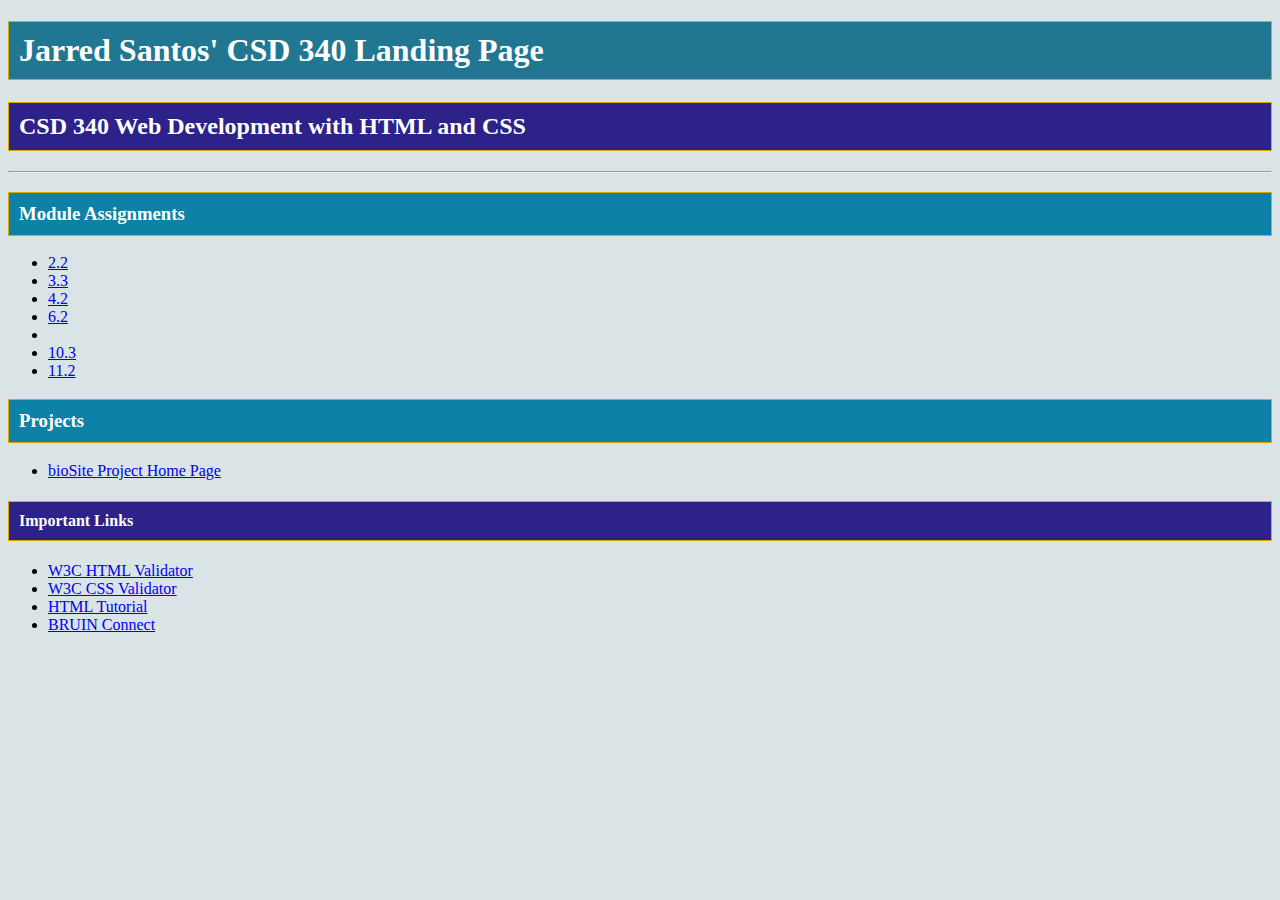
<file: index.html>
<!DOCTYPE html>
<!--Jarred Santos Assignment 3-->
<html>
	<head>
	<title>Jarred Santos' CSD 340 Landing Page</title>
	<link href= "site.css" type="text/css" rel="stylesheet">
	</head>
	<body>
	<div id ="container">
	<h1>Jarred Santos' CSD 340 Landing Page</h1>
	<h2>CSD 340 Web Development with HTML and CSS</h2>
	<hr>
	<h3>Module Assignments</h3>
		<ul>
			<li><a href = "module2/santos_mod2_2.html">2.2</a></li>
			<li><a href = "module3/santos_module3_3.html">3.3</a></li>
			<li><a href = "module4/santos_mod4_2.html">4.2</a></li>
			<li><a href = "module6/santos_module6.html">6.2</a><li>
			<li><a href = "module10/santos_module10.html">10.3</a></li>
			<li><a href = "module11/santos_module11.html">11.2</a></li>
		</ul>
	<h3>Projects</h3>
		<ul>
			<li><a href="https://jsrerean.github.io/biosite/">bioSite Project Home Page</a></li>
		</ul>
	<h4>Important Links</h4>
		<ul>
			<li><a href = " https://validator.w3.org/">W3C HTML Validator</a></li>
			<li><a href = "http://jigsaw.w3.org/css-validator/">W3C CSS Validator</a></li>
			<li><a href = " https://www.w3schools.com/html/">HTML Tutorial</a></li>
			<li><a href = "https://bruinconnect.bellevue.edu/">BRUIN Connect</a></li>
		</ul>
	</div>
	</body>
</html>
</file>
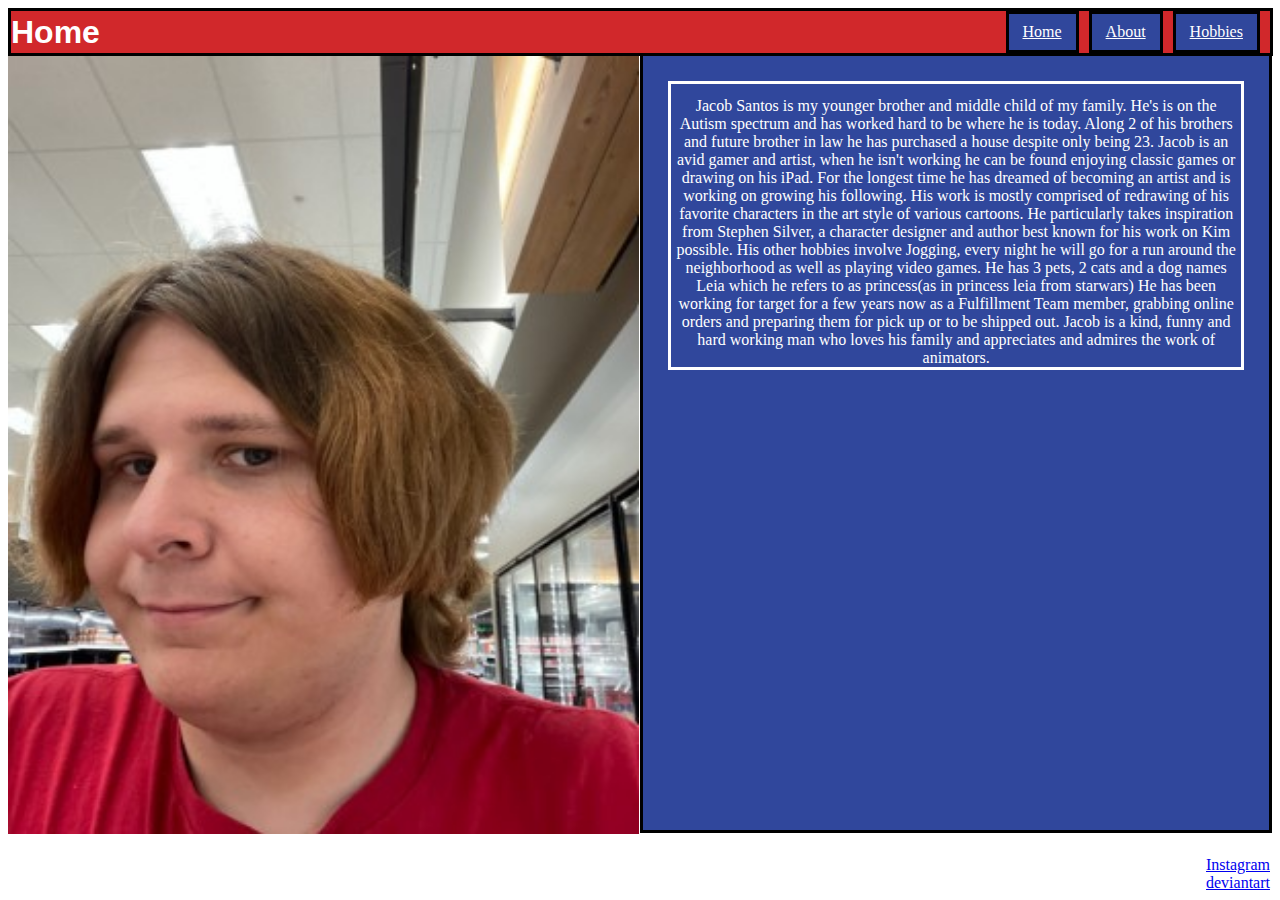
<file: biosite/index.html>
<html>
<header>
  <title>Biosite</title>
  <link href="biosite.css" rel="stylesheet" type="text/css">
</header>
<nav id="navbar">
	<h1>Home</h1>	
	<ul>
      <li><a href="index.html">Home</a></li>
      <li><a href="biositeAbout.html">About</a></li>
      <li><a href="biositeHobbies.html">Hobbies</a></li>
	</ul>
</nav>
<body>
  <div id="container">
    <div id="image">
      <img src="images/jacob.jpg">
      
    </div>
    <div id="textbox">
      <p>
        Jacob Santos is my younger brother and middle child of my family. He's is on the Autism spectrum and has worked hard to be where he is today. Along 2 of his brothers and future brother in law he has purchased a house despite only being 23.
Jacob is an avid gamer and artist, when he isn't working he can be found enjoying classic games or drawing on his iPad. For the longest time he has dreamed of becoming an artist and is working on growing his following. His work is mostly comprised of redrawing of his favorite characters in the art style of various cartoons. He particularly takes inspiration from Stephen Silver, a character designer and author best known for his work on Kim possible.
His other hobbies involve Jogging, every night he will go for a run around the neighborhood as well as playing video games.
He has 3 pets, 2 cats and a dog names Leia which he refers to as princess(as in princess leia from starwars)
He has been working for target for a few years now as a Fulfillment Team member, grabbing online orders and preparing them for pick up or to be shipped out.
Jacob is a kind, funny and hard working man who loves his family and appreciates and admires the work of animators.
      </p>
	  <ul id="socials">
		<li><a href="https://www.Instagram.com/jacobsantos902" target="_blank">Instagram</a></li>
		<li><a href="https://www.deviantart.com/jacobsantos30/gallery" target="_blank">deviantart</a></li>
	  </ul>
    </div>
  </div>
</body>
</html>
</file>
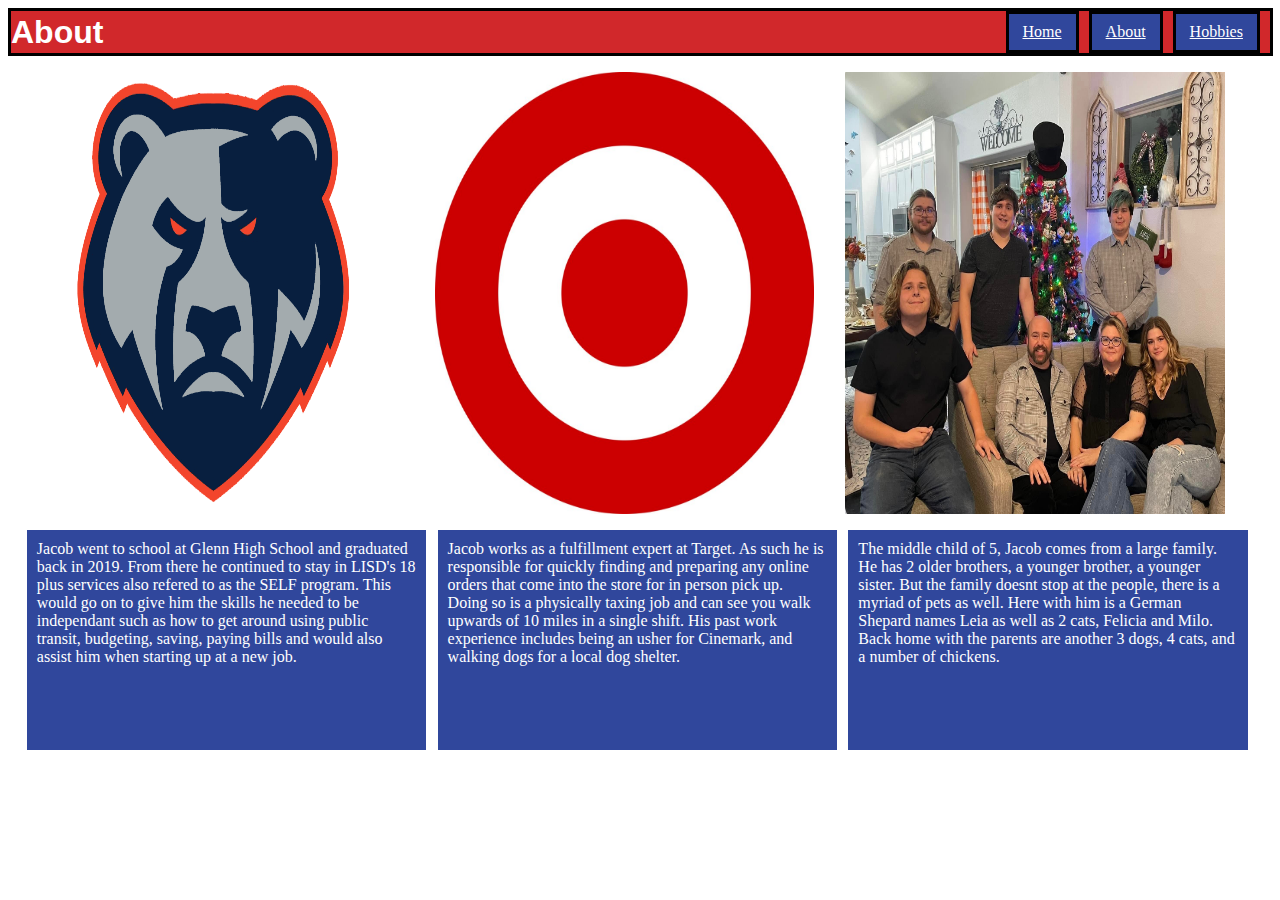
<file: biosite/biositeAbout.html>
<html>
<header>
  <title>Biosite About</title>
  <link href="biosite.css" rel="stylesheet" type="text/css">
</header>
<nav id="navbar">
	<h1>About</h1>
	<ul>
      <li><a href="index.html">Home</a></li>
      <li><a href="biositeAbout.html">About</a></li>
      <li><a href="biositeHobbies.html">Hobbies</a></li>
    </ul>
</nav>
<body>
  <div id="container">
    <div class="card" id="school">
		<div>
			<img src="images/glenIcon.png">
		</div>
		<div>
			<p>
				Jacob went to school at Glenn High School and graduated back in 2019. From there he continued to stay in LISD's 18 plus services also refered to as the SELF program. This would go 
				on to give him the skills he needed to be independant such as how to get around using public transit, budgeting, saving, paying bills and would also assist him when starting up at a new job.
			</p>
		</div>
    </div>
    
    <div class="card" id="work">
		<div>
			<img src="images/target.jpg">
		</div>
		<div>
			<p>
				Jacob works as a fulfillment expert at Target. As such he is responsible for quickly finding and preparing any online orders that come into the store for in person pick up. 
				Doing so is a physically taxing job and can see you walk upwards of 10 miles in a single shift. His past work experience includes being an usher for Cinemark, and walking dogs for a local dog shelter.
			</p>
		</div>
    </div>
    
    <div class="card" id="family">
		<div>
			<img src="images/family.jpg">
		</div>
		<div>
			<p>
				The middle child of 5, Jacob comes from a large family. He has 2 older brothers, a younger brother, a younger sister. But the family doesnt stop at the people, there is a myriad of pets as well.
				Here with him is a German Shepard names Leia as well as 2 cats, Felicia and Milo. Back home with the parents are another 3 dogs, 4 cats, and a number of chickens. 
			</p>
		</div>  
    </div>
    
  </div>
</body>
</html>
</file>
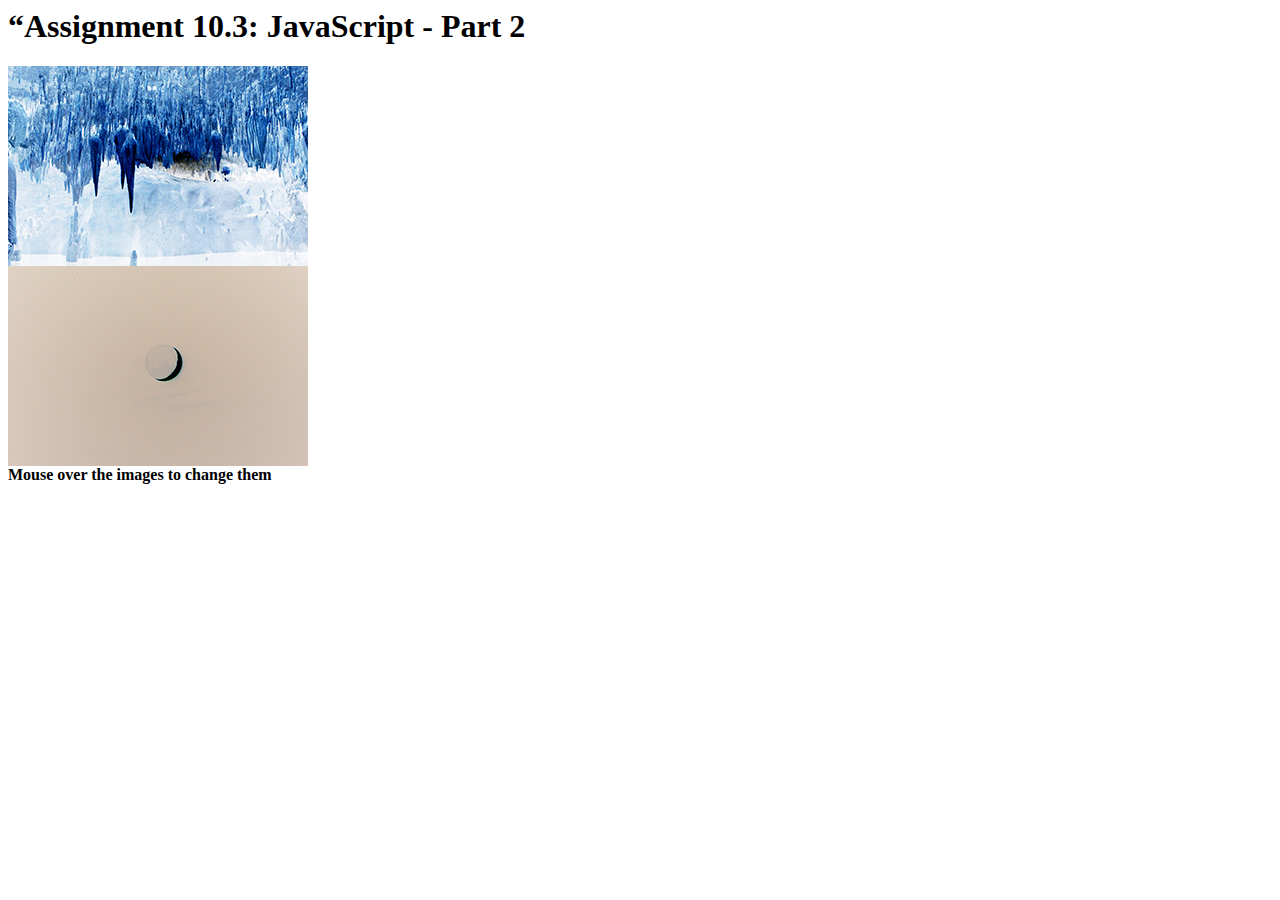
<file: module10/santos_module10.html>
<html>
	<head>
		<title>CSD 340 Web Development with HTML and CSS</title>
		<script>
		function displayImage(imageFile){
			var largerImage = document.getElementById("mainImage");
			var newNode = document.createElement("img");
			newNode.id = "mainImage";
			newNode.src = imageFile;
			newNode.alt = "Large Image";
			newNode.className = "mainImage";
			newNode.style.width = "300px";
			newNode.style.height = "200px";
			largerImage.parentNode.replaceChild(newNode, largerImage);
		}
		</script>
	</head>
	<body>
		<h1>“Assignment 10.3: JavaScript - Part 2</h1>
		<div id="cave">
			<a 	href=# onmouseover="cave.src='cave_01.jpg';"
					   onmouseout= "cave.src='cave_02.jpg';"
			>
				<img border = 0 name = "cave" src = "cave_02.jpg">
			</a>
		</div>
		<div id="moon">
			<a 	href=# onmouseover="moon.src='moon_01.jpg';"
					   onmouseout= "moon.src='moon_02.jpg';"
			>
				<img border = 0 name = "moon" src = "moon_02.jpg">
			</a>
			</br>
			<b>Mouse over the images to change them</b>
		</div>
	</body>
</html>
</file>
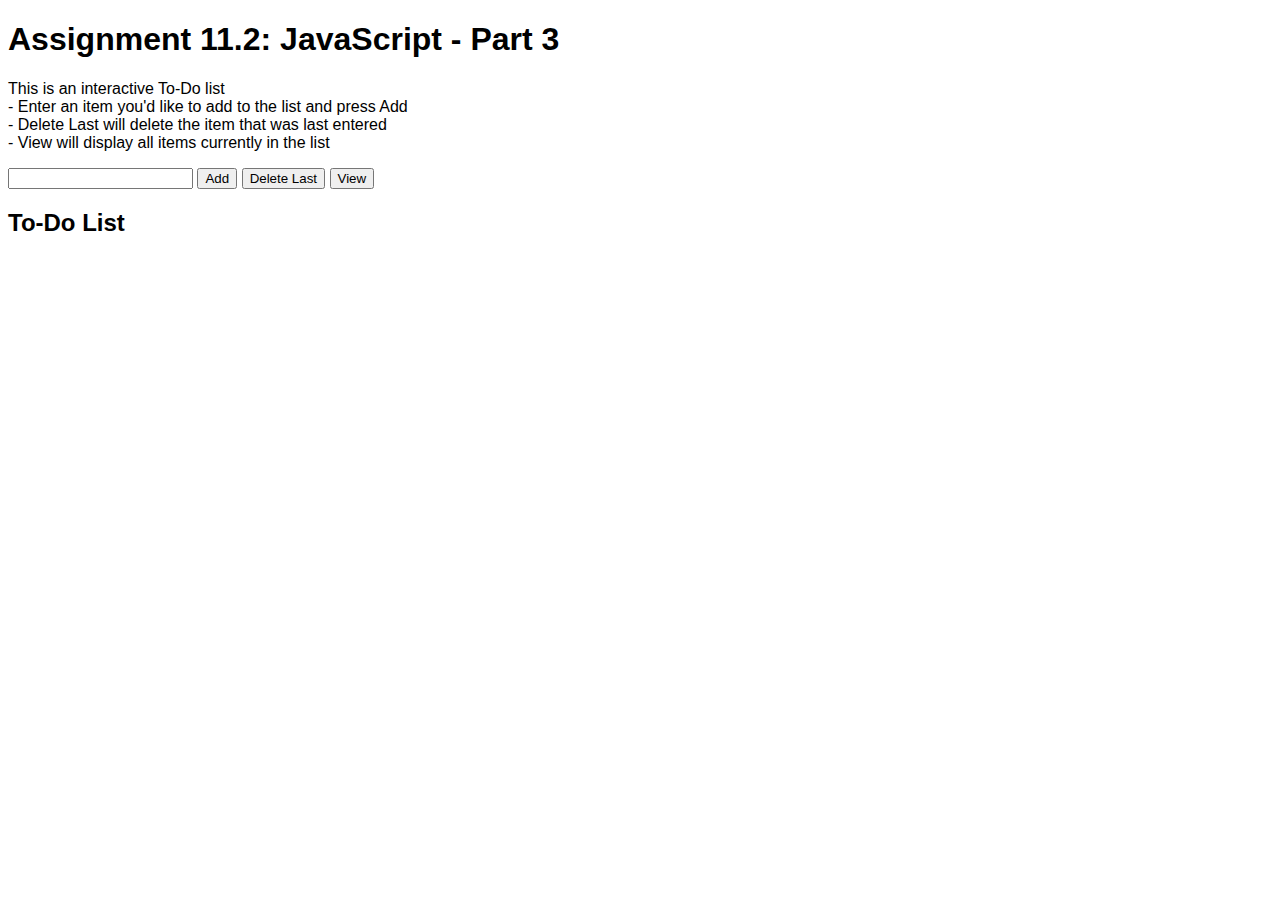
<file: module11/santos_module11.html>
<!DOCTYPE html>
<html lang="en">
<head>
    <meta charset="UTF-8">
    <meta name="viewport" content="width=device-width, initial-scale=1.0">
    <title>CSD 340 Web Development with HTML and CSS</title>
    <style>
        body {
            font-family: Arial, sans-serif;
        }
        ul {
            list-style-type: none;
            padding: 0;
        }
    </style>
</head>
<body>
    <h1>Assignment 11.2: JavaScript - Part 3</h1>
    <p>This is an interactive To-Do list<br>
    - Enter an item you'd like to add to the list and press Add<br>
    - Delete Last will delete the item that was last entered<br>
    - View will display all items currently in the list</p>
    
    <input type="text" id="toDoInput" size="20"/>
    <button id="addBtn">Add</button>
    <button id="delBtn">Delete Last</button>
    <button id="viewBtn">View</button>
    
    <h2>To-Do List</h2>
    <ul id="todoList"></ul>

    <script>
        let toDoItems = [];

        // Add button function
        document.getElementById('addBtn').addEventListener('click', function() {
            const inputField = document.getElementById('toDoInput'); // Fixed the ID string
            const newItem = inputField.value.trim();
            if (newItem) {
                toDoItems.push(newItem); // Adds input field contents to array
                inputField.value = ''; // Clears input field
                alert(`${newItem} added to the list!`); // Fixed string interpolation
            } else {
                alert('Please enter a valid item.');
            }
        });

        // Delete last button function
        document.getElementById('delBtn').addEventListener('click', function() {
            if (toDoItems.length > 0) {
                const removedItem = toDoItems.pop(); // Pops last item in list
                alert(`${removedItem} was removed from the list.`); // Fixed string interpolation
            } else {
                alert('List is already empty.');
            }
        });

        // View button function
        document.getElementById('viewBtn').addEventListener('click', function() {
            const todoList = document.getElementById('todoList');
            todoList.innerHTML = ''; // Clear the list before displaying
            if (toDoItems.length === 0) {
                todoList.innerHTML = '<li>The list is empty.</li>';
            } else {
                toDoItems.forEach(item => {
                    const listItem = document.createElement('li');
                    listItem.textContent = item;
                    todoList.appendChild(listItem);
                });
            }
        });
    </script>
</body>
</html>
</file>
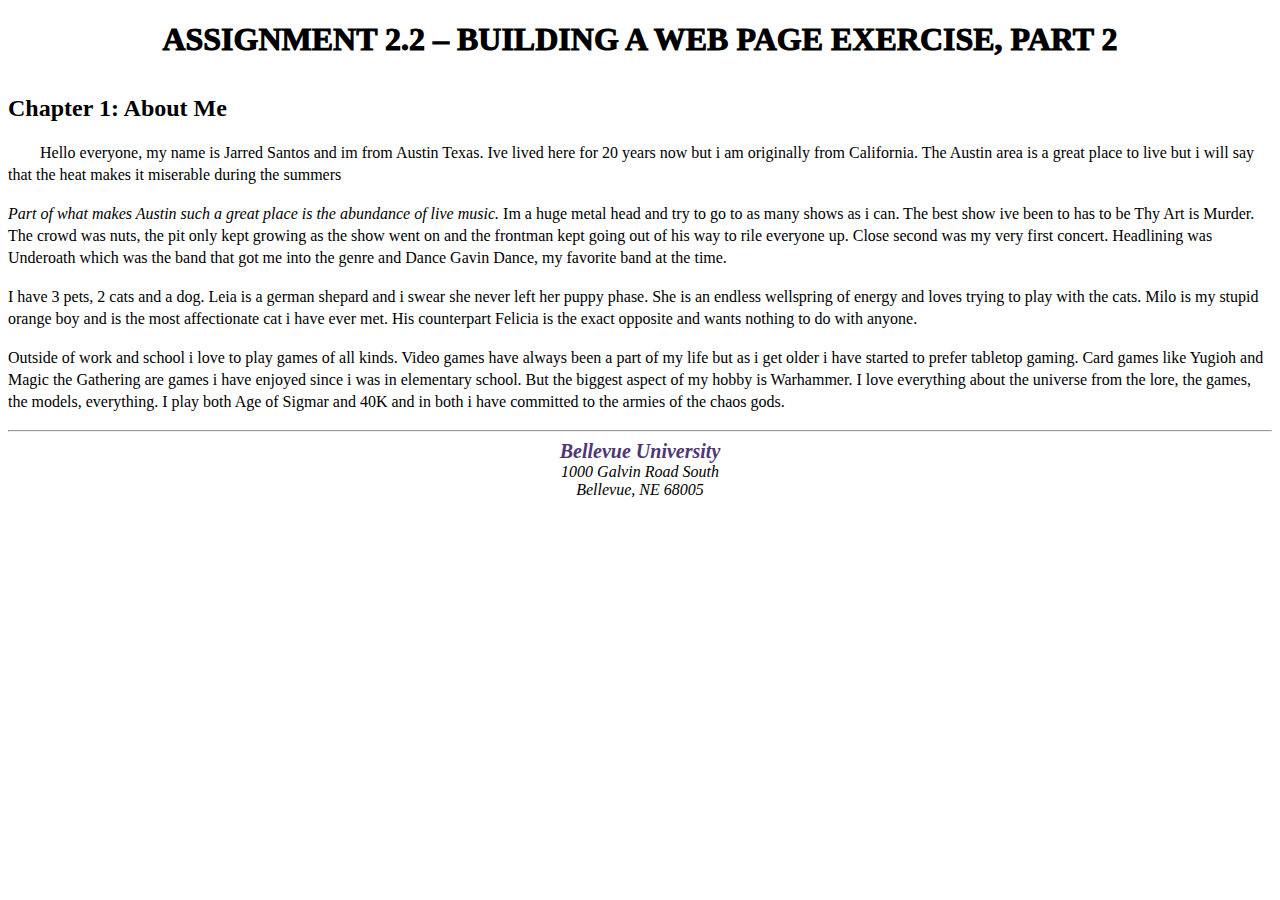
<file: module2/santos_mod2_2.html>
<!DOCTYPE html>
<html lang="en">
<head>
	<title>CSD 340 Development with HTML and CSS</title>
	<link href= "santos_mod2_2.css" type= "text/css" rel= "stylesheet"/>
    
</head>

<body>
	<div id=”container”>
	<h1>Assignment 2.2 – Building a Web Page Exercise, Part 2</h1>
	<h2>Chapter 1: About Me</h2>
	<p class="intro">Hello everyone, my name is Jarred Santos and im from Austin Texas.
	Ive lived here for 20 years now but i am originally from California. 
	The Austin area is a great place to live but i will say that the heat makes it miserable during the summers</p>
	<p><span class="sentance">Part of what makes Austin such a great place is the abundance of live music.</span> Im a huge metal head and try to go to as many shows as i can. The best show ive been to 
	has to be Thy Art is Murder. The crowd was nuts, the pit only kept growing as the show went on and the frontman kept going out of his way to rile everyone up. Close second was my
	very first concert. Headlining was Underoath which was the band that got me into the genre and Dance Gavin Dance, my favorite band at the time.</p>
	<p>I have 3 pets, 2 cats and a dog. Leia is a german shepard and i swear she never left her puppy phase. She is an endless wellspring of energy and loves trying to 
	play with the cats. Milo is my stupid orange boy and is the most affectionate cat i have ever met. His counterpart Felicia is the exact opposite and wants nothing to 
	do with anyone.</p>
	<p>Outside of work and school i love to play games of all kinds. Video games have always been a part of my life but as i get older i have started to prefer tabletop gaming.
	Card games like Yugioh and Magic the Gathering are games i have enjoyed since i was in elementary school. But the biggest aspect of my hobby is Warhammer. I love everything about 
	the universe from the lore, the games, the models, everything. I play both Age of Sigmar and 40K and in both i have committed to the armies of the chaos gods.</p>
	<hr></hr>
	<address><a href ="https://www.bellevue.edu/?ab=b">Bellevue University</a>  
	<br>1000 Galvin Road South <br> 
	Bellevue, NE 68005</address>
	</div>
</body>

</html>
</file>
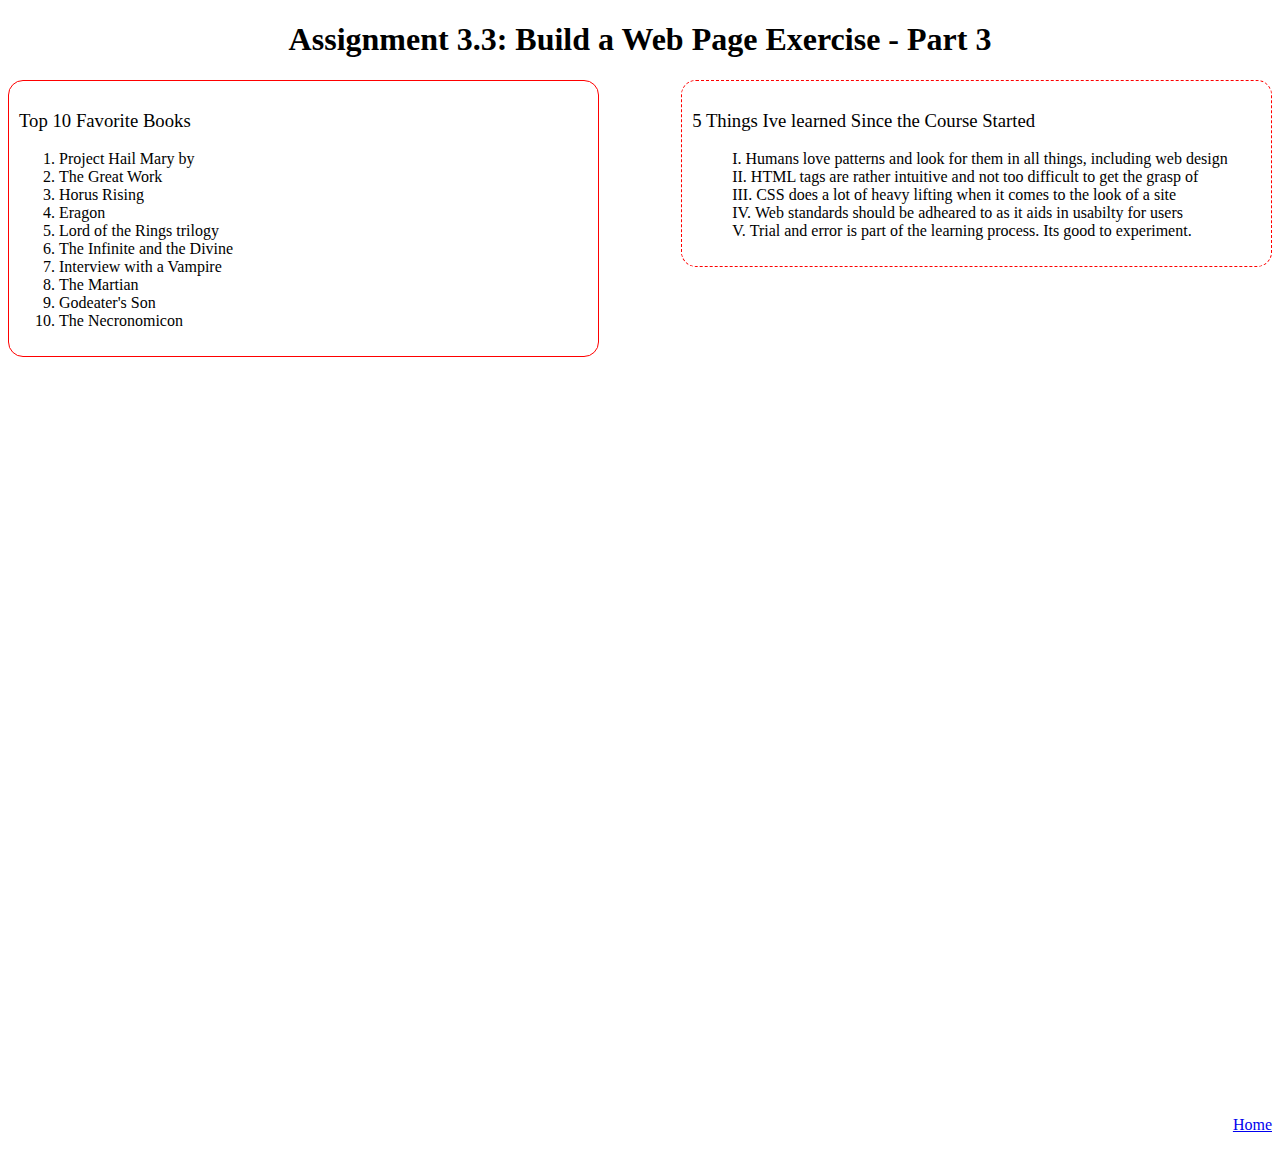
<file: module3/santos_module3_3.html>
<!DOCTYPE html>

<html>
<head>
  <title>Assignment 3.3</title>
  <link href= "santos_mod3_3.css" type= "text/css" rel= "stylesheet"/>
</head>
<body>
<h1>Assignment 3.3: Build a Web Page Exercise - Part 3</h1>
  <div>
    <div class="leftBox">
      <h3>Top 10 Favorite Books</h3>
      <ol>
        <li>Project Hail Mary by </li>
        <li>The Great Work</li>
        <li>Horus Rising</li>
        <li>Eragon</li>
        <li>Lord of the Rings trilogy</li>
        <li>The Infinite and the Divine</li>
        <li>Interview with a Vampire</li>
        <li>The Martian</li>
        <li>Godeater's Son</li>
        <li>The Necronomicon</li>
      </ol>
    </div>
    <div class="rightBox"> 
      <h3>5 Things Ive learned Since the Course Started</h3>
      <ul>
        <li>Humans love patterns and look for them in all things, including web design</li>
        <li>HTML tags are rather intuitive and not too difficult to get the grasp of</li>
        <li>CSS does a lot of heavy lifting when it comes to the look of a site</li>
        <li>Web standards should be adheared to as it aids in usabilty for users</li>
        <li>Trial and error is part of the learning process. Its good to experiment.</li>
      </ul>
    </div>
	<div class="lastDiv">
		<a href = "../index.html">Home</a>
	</div>
    
  <div/>
</body>
</html>
</file>
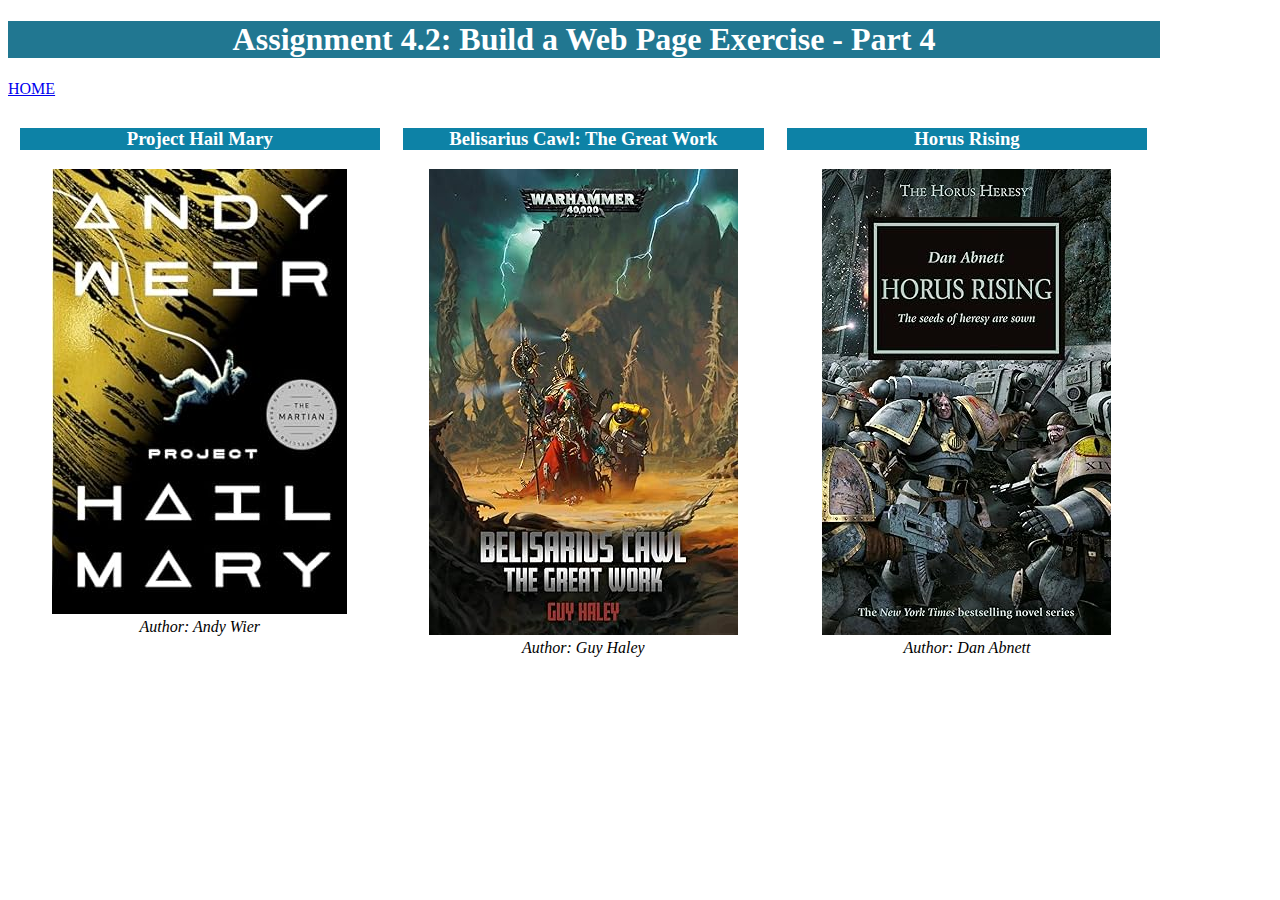
<file: module4/santos_mod4_2.html>
<!DOCTYPE html>
<!--Jarred Santos Assignment 3-->
<html>
	<head>
	<title>CSD 340 Web Development with HTML and CSS</title>
	<link href= "santos_mod4_2.css" type="text/css" rel="stylesheet">
	</head>
	<body>
		<div id="container">
		<!--To be centered-->
		<h1>Assignment 4.2: Build a Web Page Exercise - Part 4</h1>
		<a href= "../index.html">HOME<a/>
		<div id="img gallery">
			<!--img1-->
			<div id="img1">
				<h3>Project Hail Mary</h3>
				<figure>
				<img src = "images/project_hail_mary.jpg" alt="Project Hail Mary book cover"/>
				<br/>
				<figcaption>Author: Andy Wier</figcaption>
				</figure>
			</div>
			<!--img2-->
			<div id="img2">
			<h3>Belisarius Cawl: The Great Work</h3>
				<figure>
				<img src= "images/the_great_work.jpg" alt="Belisarius Cawl: The Great Work">
				<br/>
				<figcaption>Author: Guy Haley</figcaption>
				</figure>
			</div>
			<!--img3-->
			<div id="img3">
				<h3>Horus Rising</h3>
				<figure>
				<img src= "images/horus_rising.jpg" alt="Horus Rising book cover">
				<br/>
				<figcaption>Author: Dan Abnett</figcaption>
				</figure>
			</div>
		</div>
		</div>
	</body>
</html>
</file>
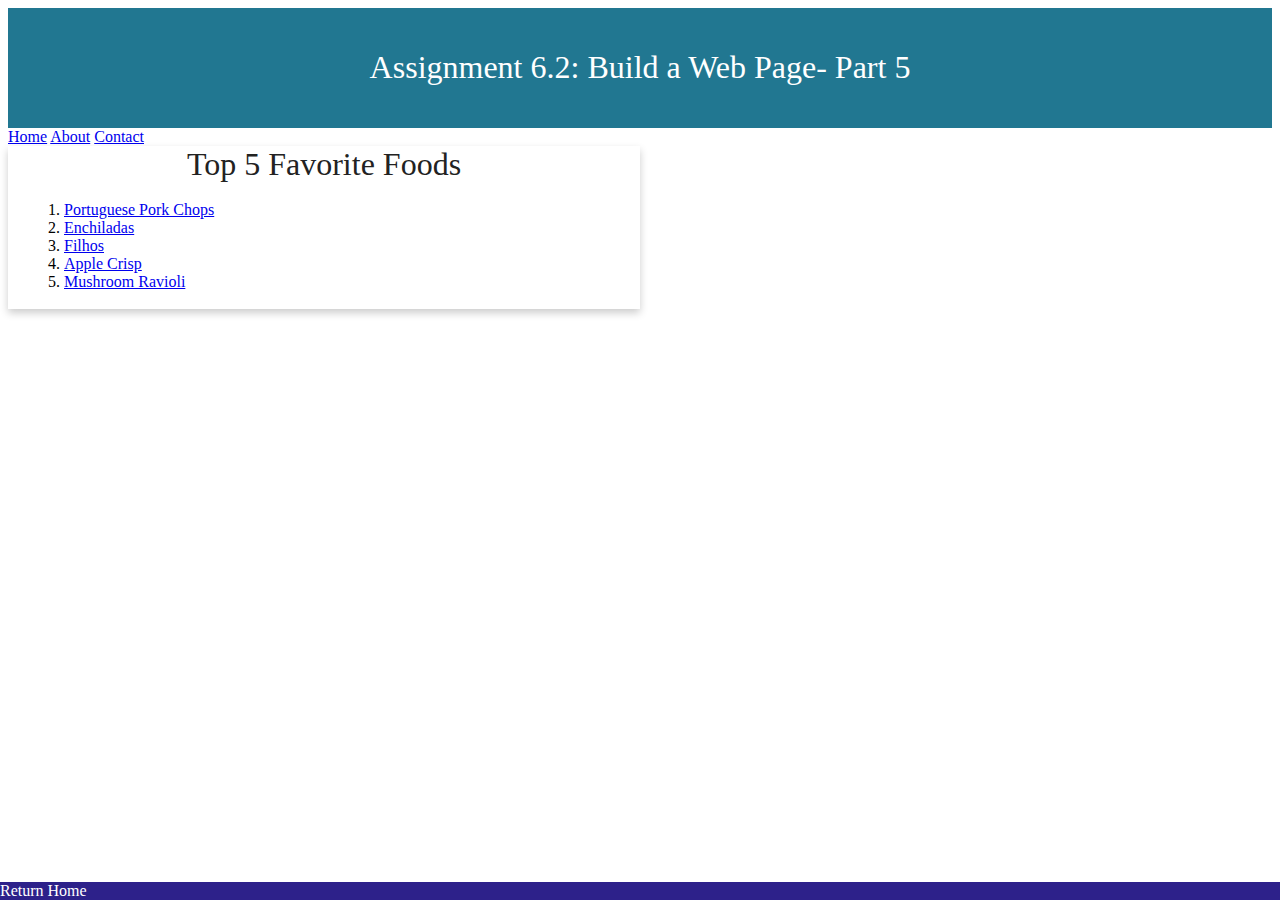
<file: module6/santos_module6.html>
<!DOCTYPE html>
<!--Jarred Santos Assignment 6-->
<html>
	<head>
	<title>CSD 340 Web Development with HTML and CSS</title>
	<link href = "santos_module6_2.css" type="text/css" rel="stylesheet">
	</head>
	<header>
		<h1>Assignment 6.2: Build a Web Page- Part 5</h1>
	</header>
	
	<div id="NavBar">
		<a href="#">Home</a>
		<a href="#">About</a>
		<a href="#">Contact</a>
	</div>
	
	<div id="Container">
		<div class ="Card"> 
			<div class="Card-Title">Top 5 Favorite Foods</div>
			<div class="Card-Content">
			<ol>
				<li><a href="https://fullbellies.blogspot.com/2011/03/portuguese-pork-chops-and-potatoes.html">Portuguese Pork Chops</a></li>
				<li><a href="https://www.inspiredtaste.net/11767/salsa-verde-chicken-enchiladas/">Enchiladas</a></li>
				<li><a href="https://heirloomoven.com/portuguese-donuts-filhos/">Filhos</a></li>
				<li><a href="https://littlespoonfarm.com/apple-crisp-recipe/">Apple Crisp</a></li>
				<li><a href="https://www.insidetherustickitchen.com/mushroom-ravioli/">Mushroom Ravioli</a></li>
			</ol>
			</div>
		</div>
	</div>
	
	<footer>
		<a href = "../index.html">Return Home</a>
	</footer>
	
	<body>
	
	</body>
</html>
</file>
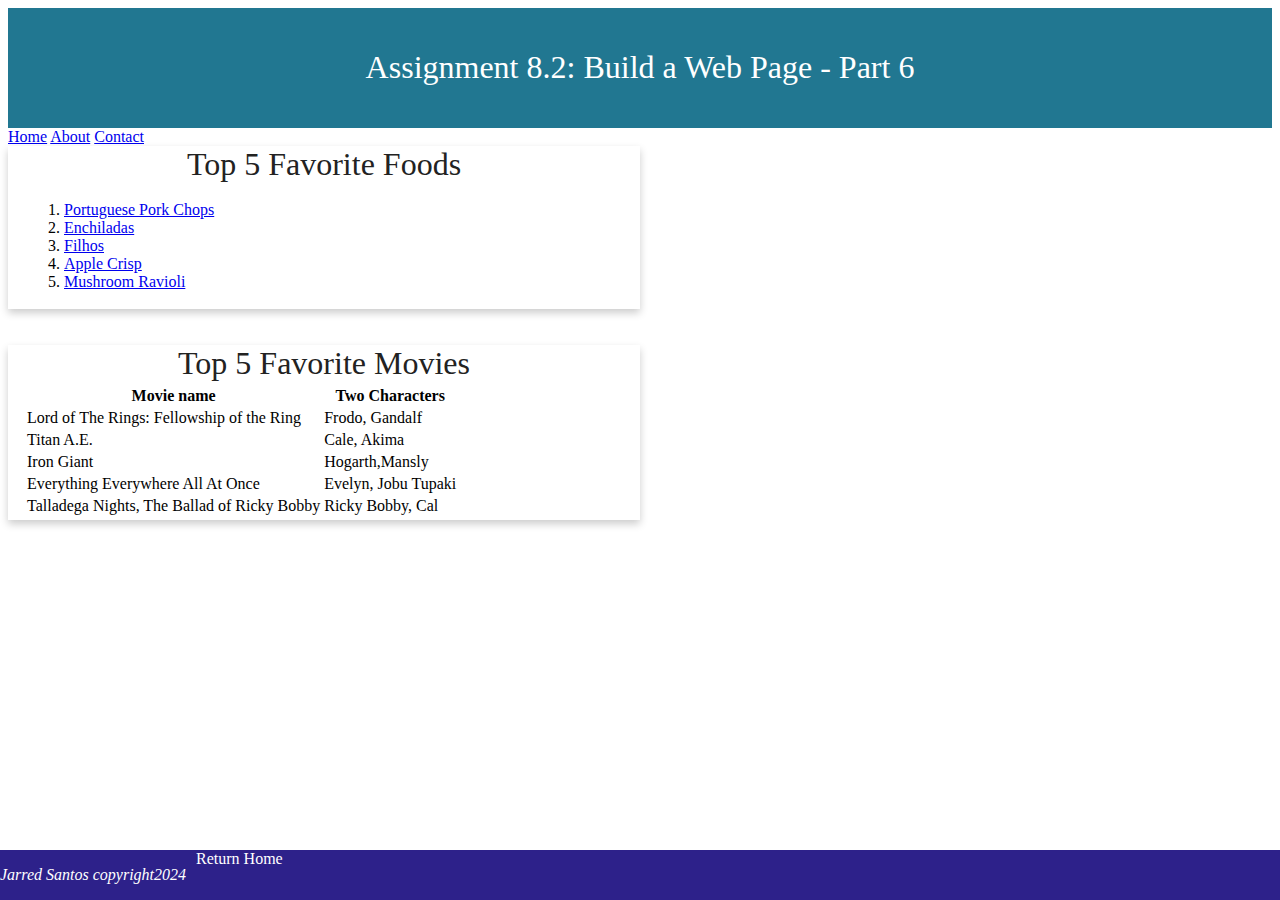
<file: module8/santos_module8.html>
<!DOCTYPE html>
<!--Jarred Santos Assignment 6-->
<html>
	<head>
	<title>CSD 340 Web Development with HTML and CSS</title>
	<link href = "santos_module8.css" type="text/css" rel="stylesheet">
	</head>
	<header>
		<h1>Assignment 8.2: Build a Web Page - Part 6</h1>
	</header>
	
	<div id="NavBar">
		<a href="#">Home</a>
		<a href="#">About</a>
		<a href="#">Contact</a>
	</div>
	
	<div id="Container">
		<div class ="Card"> 
			<div class="Card-Title">Top 5 Favorite Foods</div>
			<div class="Card-Content">
			<ol>
				<li><a href="https://fullbellies.blogspot.com/2011/03/portuguese-pork-chops-and-potatoes.html">Portuguese Pork Chops</a></li>
				<li><a href="https://www.inspiredtaste.net/11767/salsa-verde-chicken-enchiladas/">Enchiladas</a></li>
				<li><a href="https://heirloomoven.com/portuguese-donuts-filhos/">Filhos</a></li>
				<li><a href="https://littlespoonfarm.com/apple-crisp-recipe/">Apple Crisp</a></li>
				<li><a href="https://www.insidetherustickitchen.com/mushroom-ravioli/">Mushroom Ravioli</a></li>
			</ol>
			</div>
		</div>
		<br>
		<br>
		<div class ="Card"> 
			<div class="Card-Title">Top 5 Favorite Movies</div>
			<div class="Card-Content">
				<table class="Movies">
					<tr>
						<th scope="col">Movie name</th>
						<th scope="col">Two Characters</th>
					</tr>
					<tr>
						<td>Lord of The Rings: Fellowship of the Ring</td>
						<td>Frodo, Gandalf</td>
					</tr>
					<tr>
						<td>Titan A.E.</td>
						<td>Cale, Akima</td>
					</tr>
					<tr>
						<td>Iron Giant</td>
						<td>Hogarth,Mansly</td>
					</tr>
					<tr>
						<td>Everything Everywhere All At Once</td>
						<td>Evelyn, Jobu Tupaki</td>
					</tr>
					<tr>
						<td>Talladega Nights, The Ballad of Ricky Bobby</td>
						<td>Ricky Bobby, Cal</td>
					</tr>
				</table>
			</div>
		</div>
	</div>
	
	<footer>
		<a href = "../index.html">Return Home</a>
		<p>Jarred Santos copyright2024</p>
	</footer>
	
	<body>
	
	</body>
</html>
</file>
<file: site.css>
container
{	margin-top: 50px;
	margin-left: 100px;
	margin-right: 100px;
	
}
body{
	background-color:#dae3e6;
}
h1{
	background-color:#217791;
	color:white;
	border: 1px solid #D6A800;
	padding: 10px;
}
h2{
	background-color:#2d218a;
	color:white;
	border: 1px solid #D6A800;
	padding: 10px;
}
h3{
	background-color:#0d82a6;
	color:white;
	border: 1px solid #D6A800;
	padding: 10px;
}
h4{
	background-color:#2d218a;
	color:white;
	border: 1px solid #D6A800;
	padding: 10px;
}
</file>
<file: biosite/biosite.css>
#navbar{
  width:100%;
  background-color: #d1282b;
  overflow: hidden;
  display:flex;
  justify-content:space-between; /*seperates h1 and ul elements*/
  align-items:center;
  border:solid;
  border-color:black;
  width:99.6%
}
#navbar h1{
	margin:0;
	color:#ffffff;
	font-family: Trebuchet MS, sans-serif;
}
#navbar ul{
  list-style-type: none;
  display: flex;
  justify-content:flex-end; /*moves ul elements to the right end side*/
  margin:0;
  padding:0;
}
#navbar ul li{
  float:right;
}
#navbar ul li a{
  display: block;
  padding:10px;
  background-color: #30479c;
  margin-right:10px;
  color:#ffffff;
  border: solid;
  border-color: black;
  text-align:center; /*align vertically to center*/
  padding: 9px 14px;
}
#navbar ul li a:hover{
	background-color:#ede621;
	color:black;
}

#image{
  width:49.9%;
  float: left;
  border:solid;
  border:black;
}
img{
  margin-left: auto;
  margin-right: auto;
  width: 100%;
  height:88%;
}
#textbox{
  width:49.5%;
  height:87.59%;
  text-align: center;
  float:right;
  background-color:#30479c;
  color:#ffffff;
  display:space-between;
  border:solid;
  border-top:none;
  border-color:black;
}
#textbox p{
	margin:4%;
	padding-top:2%;
	border:solid;
	border-color:white;
}
#socials {
  position: absolute; /* Absolute positioning */
  bottom: 8px; /* Distance from the bottom */
  right: 10px; /* Distance from the right */
  list-style-type: none; /* Remove default list styles */
  margin: 0; /* Remove default margin */
  padding: 0; /* Remove default padding */
}
#socials ul{
	display:flex;
}
#socials ul li{
	list-style-type:none;
	display:flex;
	justify-content:flex-end;
	padding: 10px 15px;
	
}
#socials ul li a{
	display:block;
	color:white;
}
.card img{
  height: 50%;
  width:100%;
}
.card p{
  height:200px;
  width:100%;
  background: #30479c;
  color:#ffffff;
  border-left:solid;
  border-left-color:White;
  padding:10px;

}

#school{
  float:left;
  width:30%;
  margin:1.25%
}

#work{
  float:left;
  width:30%;
  margin:1.25%;

}
#family{
  float:left;
  width:30%;
  margin:1.25%;
}
#image-container{
	display:flex;
	
	height:85%;
}
#art{
	float:left;
	width:49%;
}
#art p{
	height:95px;
	background:#30479c;
	color:white;
	border:solid;
	border-color:black;
}
#videogames{
	float:right;
	width:49%;
}
#videogames p{
	background:#30479c;
	height:95px;
	color:White;
	border:solid;
	border-color:black;
}
</file>
<file: module2/santos_mod2_2.css>
body {
	font-size: 16px;}
p{
	font-weight: 400;
	line-height:1.4em}
h1{
	font-weight:1000;
	text-align:center;
	text-transform:uppercase;
	}
h2{
	text-align:left;
	padding-top:15px;
}
address{
	text-align: center;
}
a{
	font-weight:bold;
	font-size:1.25em;
	color: #4F3674;
	text-decoration:none;
}
.intro{
	text-indent:2em;
}
.sentance{
	font-style:italic;
}
a:hover{
	text-decoration:underline;
	background-color:#51c4af;
}
a:visited{
	color:green;
}
</file>
<file: module3/santos_mod3_3.css>
/* Centers the h1 title */
h1 {
    text-align: center;
}

/*Sets bounds of left div and applies a solid red border*/
div.leftBox {
    width: 45%;
    float: left;
    vertical-align: top;
	border: 1px solid red;
    border-radius: 15px;
    padding: 10px;
}
/* Sets bounds of right div and apply dashed red border*/
div.rightBox{
	width: 45%;
	float:right;
	vertical-align: top;
	border: 1px dashed red;
    border-radius: 15px;
    padding: 10px;
}

/* Sets the width of the last div to 100% and apply margin-top */
div.lastDiv {
    width: 100%;
    margin-top: 60%;
	float: right;
    margin-bottom: 20px;
}

/* Sets the weight of h3 tags to 500 */
h3 {
    font-weight: 500;
}

/* Sets the weight of lists to 300 */
ul, ol {
    font-weight: 300;
}

/* Change the bullet points of unordered list to upper-roman */
ul {
    list-style-type: upper-roman;
    list-style-position: inside;
}
/*Floats link to the right*/
a{
	float:right;
}
/*Makes link when visited not change*/
a:visited{
	text-decoration:none;
}
/*underlines and highlights link when hovered over*/
a:hover{
	text-decoration:underline;
	background-color:#51c4af;
}
</file>
<file: module4/santos_mod4_2.css>
body{
	width: 90%;
}
h1{
	text-align: center;
	background-color:#217791;
	color:white
}
#img1, #img2, #img3{
	width: 31.3%;
	float: left;
	margin: 1%;
}
#img3{
	margin-right:0%;
}
h3{
	text-align:center;
	background-color:#0d82a6;
	color:white;
}
figure{
	display: block;
	text-align:center;
	margin: auto;
}
figcaption{
	font-style:italic;
}
</file>
<file: module6/santos_module6_2.css>
header {
  background-color: #217791; 
  color: white;
  padding: 20px;
  text-align: center;
}


header h1 {
  font-weight: 400;
}

NavBar {
  overflow: hidden;
  background-color: #444; 
  border-bottom: 15px solid #555; 
}


NavBar a {
  float: left;
  display: block;
  color: white; 
  text-align: center;
  padding: 14px 16px;
  text-decoration: none; /* Remove underline */
}

NavBar a:hover {
  background-color: #555; 
  color: #ddd; 
}

.Container {
   margin: 2% 5% 100px 5%;
}

.Card {
  box-shadow: 0 4px 8px 0 rgba(0, 0, 0, 0.2);
  transition: 0.3s;
  width: 50%;
}

.Card-Title {
  text-align: center;
  font-size: 2em;
  color: #222; 
  font-weight: 400;
}

.Card-Content {
  padding: 2px 16px;
}

.card:hover {
  box-shadow: 0 8px 16px 0 rgba(0, 0, 0, 0.2);
}

footer {
  background-color: #2d218a; 
  position: fixed;
  left: 0;
  bottom: 0;
  width: 100%;
}

footer p {
  color: white; 
  font-weight: 400;
  float: right;
  padding-right: 10px;
  font-style: italic;
}


footer a {
  text-decoration: none; /* Remove underline */
  color: white; 
}

footer a:hover {
  text-decoration: underline;
}

#movies{
	border-collapse: collapse;
	width:100%;
	margin-bottom:30px;
}

#movies th{
	padding-top:12px;
	padding-bottom:12px;
	text-align:left;
}

#movies td{
	border:solid;
	border-width:1px;
	border-color:#ddd;
	padding:8px;
}
</file>
<file: module8/santos_module8.css>
header {
  background-color: #217791; 
  color: white;
  padding: 20px;
  text-align: center;
}


header h1 {
  font-weight: 400;
}

NavBar {
  overflow: hidden;
  background-color: #444; 
  border-bottom: 15px solid #555; 
}


NavBar a {
  float: left;
  display: block;
  color: white; 
  text-align: center;
  padding: 14px 16px;
  text-decoration: none; /* Remove underline */
}

NavBar a:hover {
  background-color: #555; 
  color: #ddd; 
}

.Container {
   margin: 2% 5% 100px 5%;
}

.Card {
  box-shadow: 0 4px 8px 0 rgba(0, 0, 0, 0.2);
  transition: 0.3s;
  width: 50%;
}

.Card-Title {
  text-align: center;
  font-size: 2em;
  color: #222; 
  font-weight: 400;
}

.Card-Content {
  padding: 2px 16px;
}

.card:hover {
  box-shadow: 0 8px 16px 0 rgba(0, 0, 0, 0.2);
}

footer {
  background-color: #2d218a; 
  position: fixed;
  left: 0;
  bottom: 0;
  width: 100%;
}

footer p {
  color: white; 
  font-weight: 400;
  float: right;
  padding-right: 10px;
  font-style: italic;
}


footer a {
  text-decoration: none; /* Remove underline */
  color: white; 
}

footer a:hover {
  text-decoration: underline;
}

footer p{
	float:left;
}

#movies{
	border-collapse: collapse;
	width:100%;
	margin-bottom:30px;
}

#movies th{
	padding-top:12px;
	padding-bottom:12px;
	text-align:left;
}

#movies td{
	border:solid;
	border-width:1px;
	border-color:#ddd;
	padding:8px;
}
</file>
